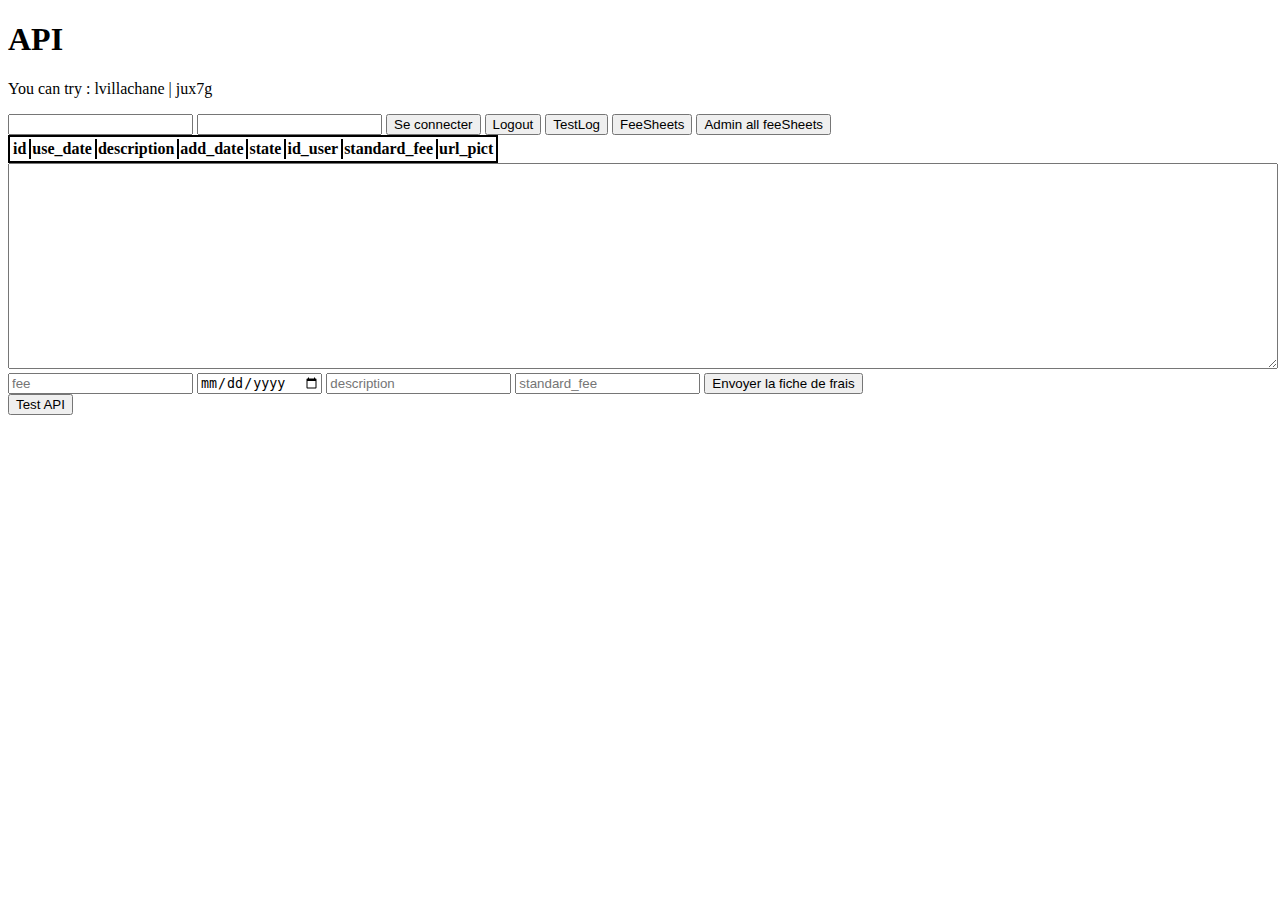
<file: Web/GSB/pagesTest/test_api.html>
<!DOCTYPE html>
<html>
<head>
    <meta charset="UTF-8">
    <meta name="viewport" content="width=device-width, initial-scale=1.0">
    <title>API</title>
    <style>
        table td + td, table th + th { border-left:2px solid black; }
        table {text-align: center;border:2px solid black;}
    </style>
</head>
<body>
    <h1>API</h1>
    <p>You can try : lvillachane | jux7g</p>
    <form action="" method="post">
        <input type="text" name="username" id="username">
        <input type="text" name="password" id="password">
        <input type="button" value="Se connecter" onclick="getAuth()">
        <input type="button" value="Logout" onclick="getLogout()">
        <input type="button" value="TestLog" onclick="getIfImLog()">
        <input type="button" value="FeeSheets" onclick="getFeeSheet()">
        <input type="button" value="Admin all feeSheets" onclick="getFeeSheet_Admin()">
    </form>
    <table id="feesheet">
        <tr>
            <th>id</th>
            <th>use_date</th>
            <th>description</th>
            <th>add_date</th>
            <th>state</th>
            <th>id_user</th>
            <th>standard_fee</th>
            <th>url_pict</th>
        </tr>
    </table>
    <textarea style="width: 100%;height: 200px;" id="rep"></textarea>
    <input type="number" name="fee" id="fee" placeholder="fee">
    <input type="date" name="use_date" id="use_date" placeholder="use_date">
    <input type="text" name="description" id="description" placeholder="description">
    <input type="number" name="standard_fee" id="standard_fee" placeholder="standard_fee">
    <input type="button" value="Envoyer la fiche de frais" onclick="SendFeeSheet()">
    <br>
    <input type="button" value="Test API" onclick="TestAPI()">
    <script>
        function RequestAPI(url, data, feesheet){
            let xhr = new XMLHttpRequest();
            xhr.open("POST", url, true);
            xhr.setRequestHeader("Content-Type", "application/json");

            xhr.onreadystatechange = function () {
                if (xhr.readyState === 4 && xhr.status === 200) {
                    let json = JSON.parse(xhr.responseText);
                    console.log(json);
                    if(json["id"]===1){
                        document.getElementById("rep").value = "[OK]" + new Date().toLocaleTimeString() + " " + json["message"] + "\n" + document.getElementById("rep").value;
                    }else{
                        document.getElementById("rep").value = "[Err]" + new Date().toLocaleTimeString() + " " + json["message"] + "\n" + document.getElementById("rep").value;
                    }
                    if(feesheet){
                        delete json["id"];
                        delete json["message"];
                        console.log(json);
                        for (const [key, value] of Object.entries(json)) {
                            var table = document.getElementById("feesheet");
                            var row = table.insertRow(1)
                            row.insertCell(0).innerHTML = value["id"];
                            row.insertCell(1).innerHTML = value["use_date"];
                            row.insertCell(2).innerHTML = value["description"];
                            row.insertCell(3).innerHTML = value["add_date"];
                            row.insertCell(4).innerHTML = value["state"];
                            row.insertCell(5).innerHTML = value["id_user"];
                            row.insertCell(6).innerHTML = value["standard_fee"];
                            row.insertCell(7).innerHTML = value["url_pict"];
                        }
                    }
                }
            };
            xhr.send(data);
        }


        function getAuth(){
            let username = document.getElementById("username").value;
            let password = document.getElementById("password").value;
            let url = "api_password_verify.php";
            let data = JSON.stringify({"username": username, "password": password});

            RequestAPI(url, data, 0);
        }


        function SendFeeSheet(){
            let fee = document.getElementById("fee").value;
            let use_date = document.getElementById("use_date").value;
            let description = document.getElementById("description").value;
            let standard_fee = document.getElementById("standard_fee").value;
            let url = "api_add_feesheet.php";
            let data = JSON.stringify({"fee": fee, "use_date": use_date, "description": description, "standard_fee": standard_fee});

            RequestAPI(url, data, 0);
        }

        function getLogout(){
            let url = "api_logout.php";
            let data = "";

            RequestAPI(url, data, 0);
        }

        function getIfImLog(){
            let url = "api_logged.php";
            let data = "";

            RequestAPI(url, data, 0);
        }

        function getFeeSheet(){
            let url = "api_get_feesheet.php";
            let data = "";

            RequestAPI(url, data, 1);
        }

        function getFeeSheet_Admin(){
            let url = "api_admin_get_feesheet.php";
            let data = "";

            RequestAPI(url, data, 1);
        }

        function TestAPI(){
            let url = "api.php";
            let data = JSON.stringify({"api": "2"});

            RequestAPI(url, data, 0);
        }
    </script>
</body>
</html>
</file>
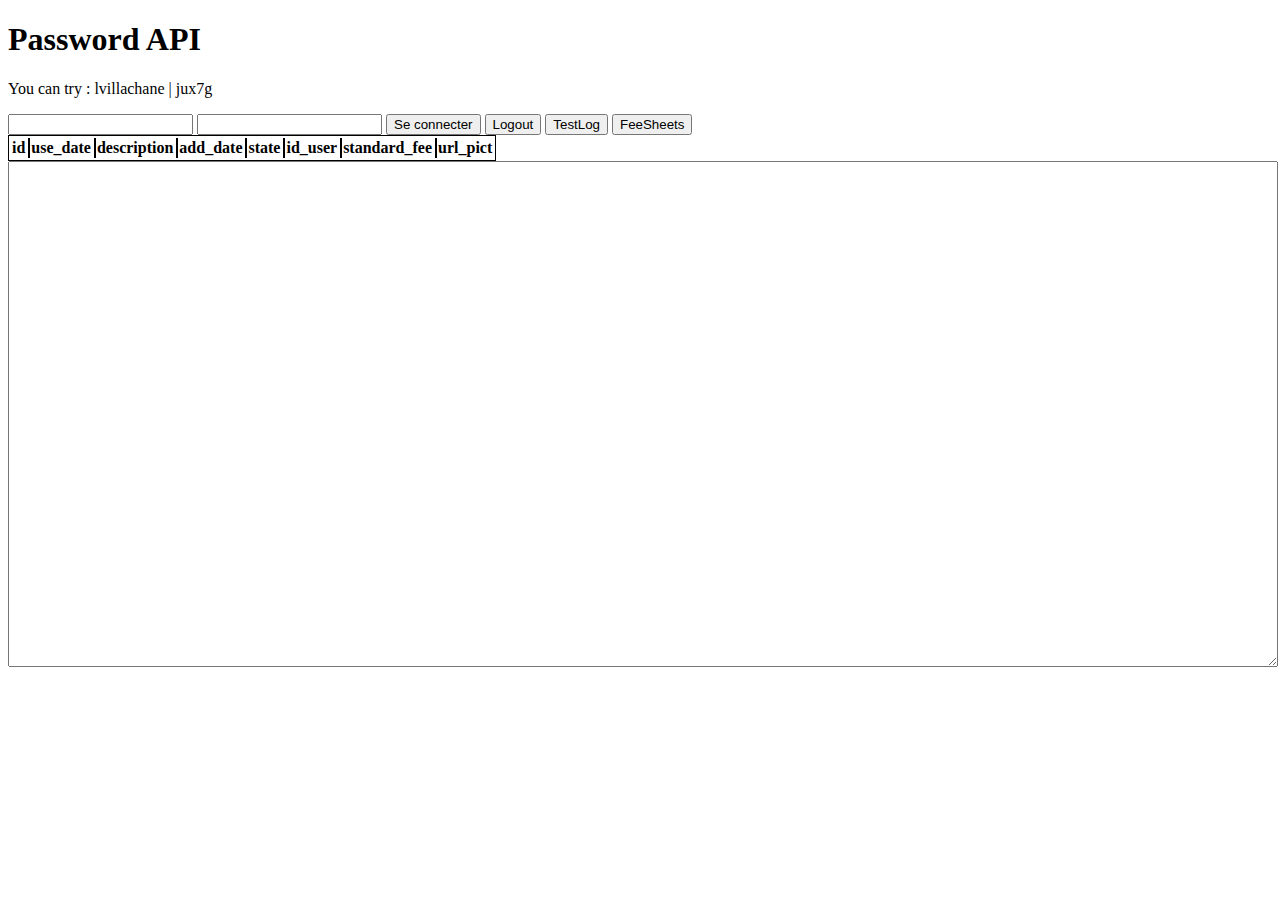
<file: Web/GSB/pagesTest/test_api_password_verify_page.html>
<!DOCTYPE html>
<html>
<head>
    <meta charset="UTF-8">
    <meta name="viewport" content="width=device-width, initial-scale=1.0">
    <title></title>
    <style>table td + td, table th + th { border-left:2px solid black; }</style>
</head>
<body>
    <h1>Password API</h1>
    <p>You can try : lvillachane | jux7g</p>
    <form action="" method="post">
        <input type="text" name="username" id="username">
        <input type="text" name="password" id="password">
        <input type="button" value="Se connecter" onclick="getAuth()">
        <input type="button" value="Logout" onclick="getLogout()">
        <input type="button" value="TestLog" onclick="getIfImLog()">
        <input type="button" value="FeeSheets" onclick="getFeeSheet()">
    </form>
    <table id="feesheet" style="border: 1px solid black;text-align: center;">
        <tr>
            <th>id</th>
            <th>use_date</th>
            <th style="/*max-width: 30%;*/">description</th>
            <th>add_date</th>
            <th>state</th>
            <th>id_user</th>
            <th>standard_fee</th>
            <th>url_pict</th>
        </tr>
    </table>
    <textarea style="width: 100%;height: 500px;" id="rep"></textarea>

    <script>
        function RequestAPI(url, data, feesheet){
            let xhr = new XMLHttpRequest();
            xhr.open("POST", url, true);
            xhr.setRequestHeader("Content-Type", "application/json");

            xhr.onreadystatechange = function () {
                if (xhr.readyState === 4 && xhr.status === 200) {
                    let json = JSON.parse(xhr.responseText);
                    console.log(json);
                    if(feesheet){
                        json.forEach(element => {
                            var table = document.getElementById("feesheet");
                            var row = table.insertRow(1);
                            row.insertCell(0).innerHTML = element["id"];
                            row.insertCell(1).innerHTML = element["use_date"];
                            row.insertCell(2).innerHTML = element["description"];
                            row.insertCell(3).innerHTML = element["add_date"];
                            row.insertCell(4).innerHTML = element["state"];
                            row.insertCell(5).innerHTML = element["id_user"];
                            row.insertCell(6).innerHTML = element["standard_fee"];
                            row.insertCell(7).innerHTML = element["url_pict"];
                        });
                    }else{
                        document.getElementById("rep").value = new Date().toLocaleTimeString() + " " + json + "\n" + document.getElementById("rep").value;
                    }
                }
            };
            xhr.send(data);
        }


        function getAuth(){
            let username = document.getElementById("username").value;
            let password = document.getElementById("password").value;
            let url = "api_password_verify.php";
            let data = JSON.stringify({"username": username, "password": password});

            RequestAPI(url, data, 0);
        }

        function getLogout(){
            let url = "api_logout.php";
            let data = "";

            RequestAPI(url, data, 0);
        }

        function getIfImLog(){
            let url = "api_logged.php";
            let data = "";

            RequestAPI(url, data, 0);
        }

        function getFeeSheet(){
            let url = "api_get_feesheet.php";
            let data = "";

            RequestAPI(url, data, 1);
        }
    </script>
</body>
</html>
</file>
